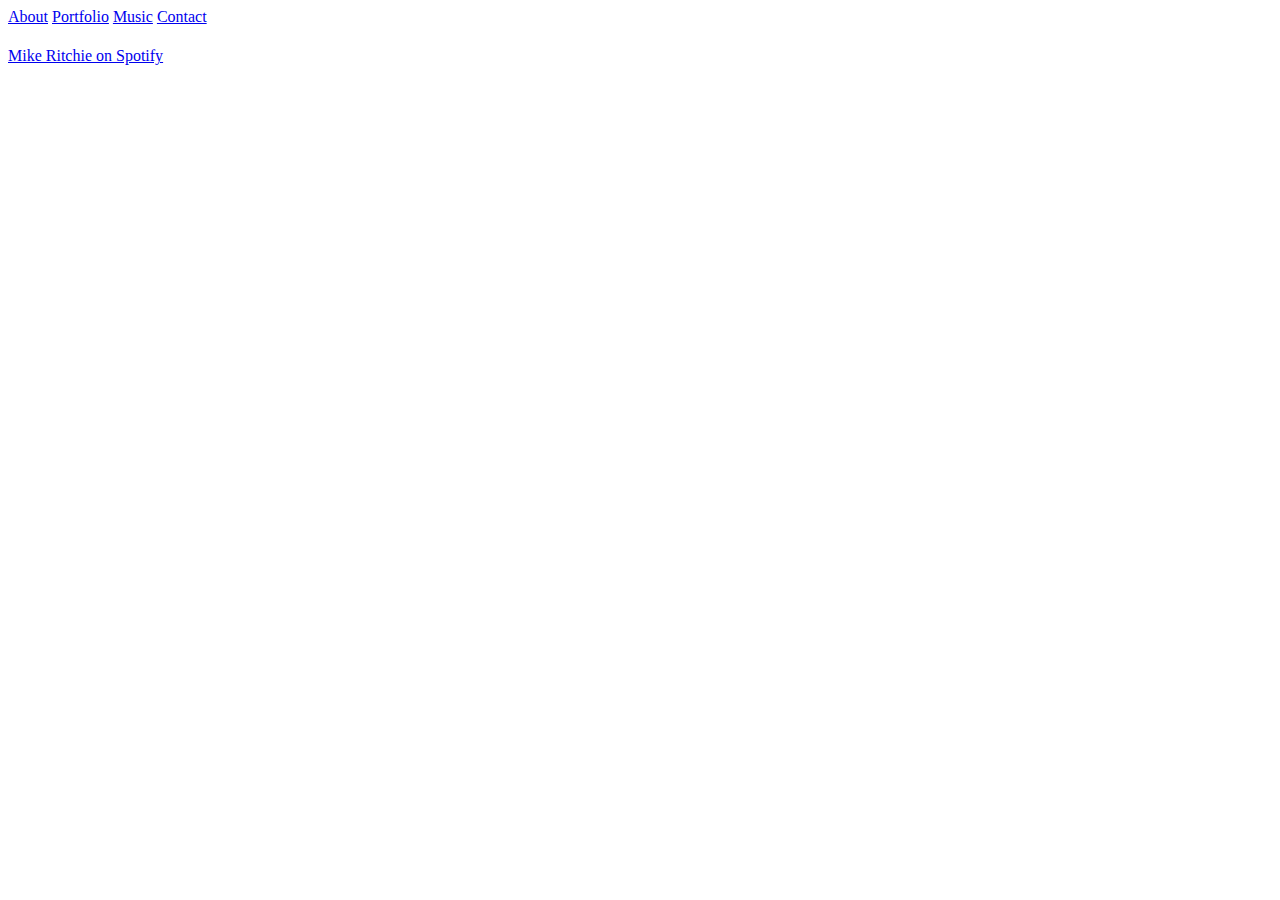
<file: music.html>
<!DOCTYPE html>
<html lang="en">
<head>
  <meta charset="UTF-8">
  <meta name="viewport" content="width=device-width, initial-scale=1">
  <title>Music</title>
  <link rel="stylesheet" href="css/style.css">
  <link rel="preconnect" href="https://fonts.googleapis.com">
  <link rel="preconnect" href="https://fonts.gstatic.com" crossorigin>
  <link href="https://fonts.googleapis.com/css2?family=Montserrat:wght@300;400;500;600;700&display=swap" rel="stylesheet">
</head>
<body>
<nav>
  <a href="index.html">About</a>
  <a href="portfolio.html">Portfolio</a>
  <a href="music.html">Music</a>
  <a href="contact.html">Contact</a>
</nav>
  <main class="container">
    <h1></h1>
    <p> <a href="https://open.spotify.com/artist/4p2vYCVicax8tg8SQ36Q9b" target="_blank" rel="noopener noreferrer">
      Mike Ritchie on Spotify
   </a></p>

    
  </main>

  <footer>
    <p></p>
  </footer>

</body>
</html>
</file>
<file: css/style.css>

</file>
